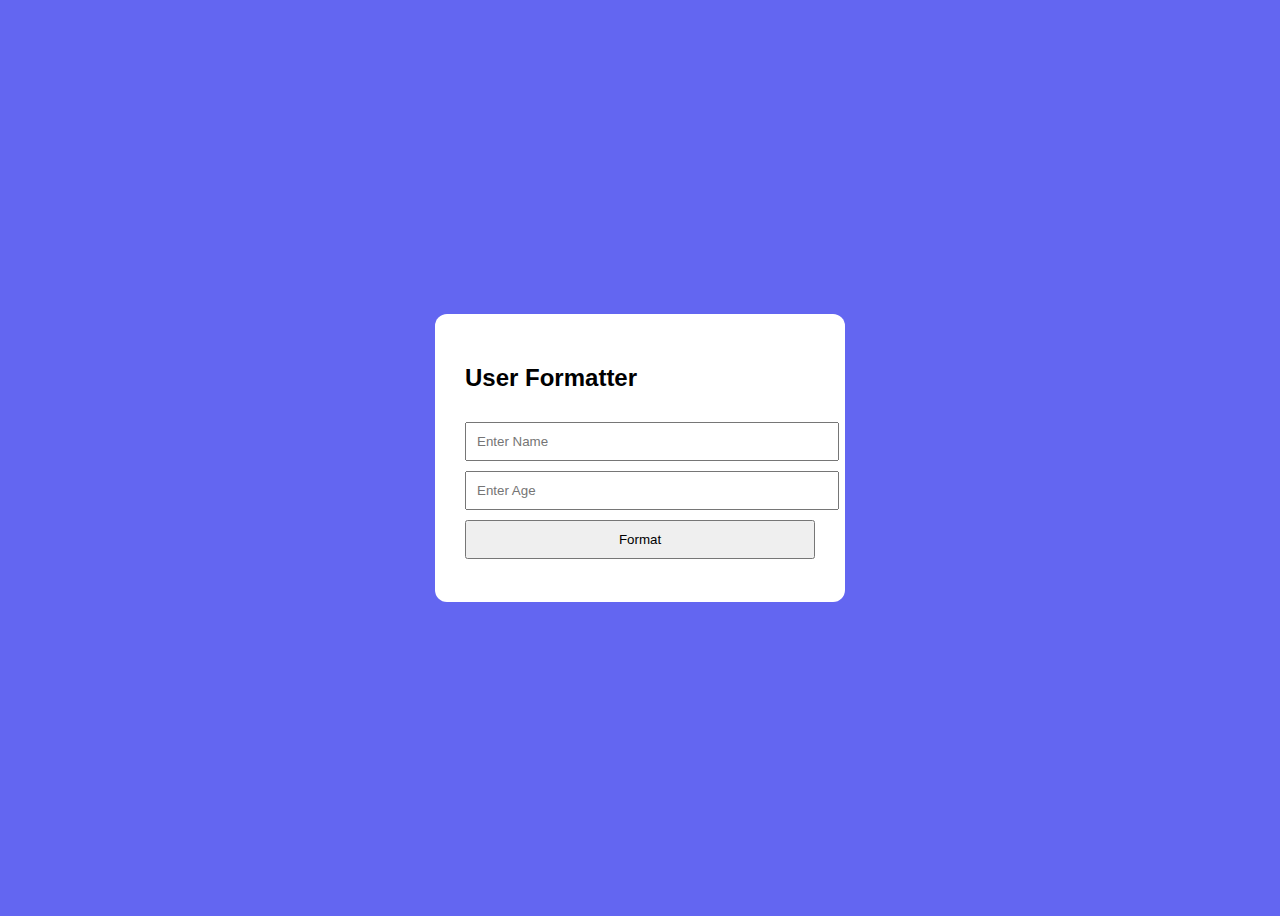
<file: day-1-modern-js/index.html>
<!DOCTYPE html>
<html>
<head>
  <title>User Formatter</title>
  <link rel="stylesheet" href="style.css">
</head>
<body>

<div class="card">
  <h2>User Formatter</h2>
  <input id="name" placeholder="Enter Name">
  <input id="age" type="number" placeholder="Enter Age">
  <button onclick="format()">Format</button>
  <pre id="result"></pre>
</div>

<script src="script.js"></script>
</body>
</html>
</file>
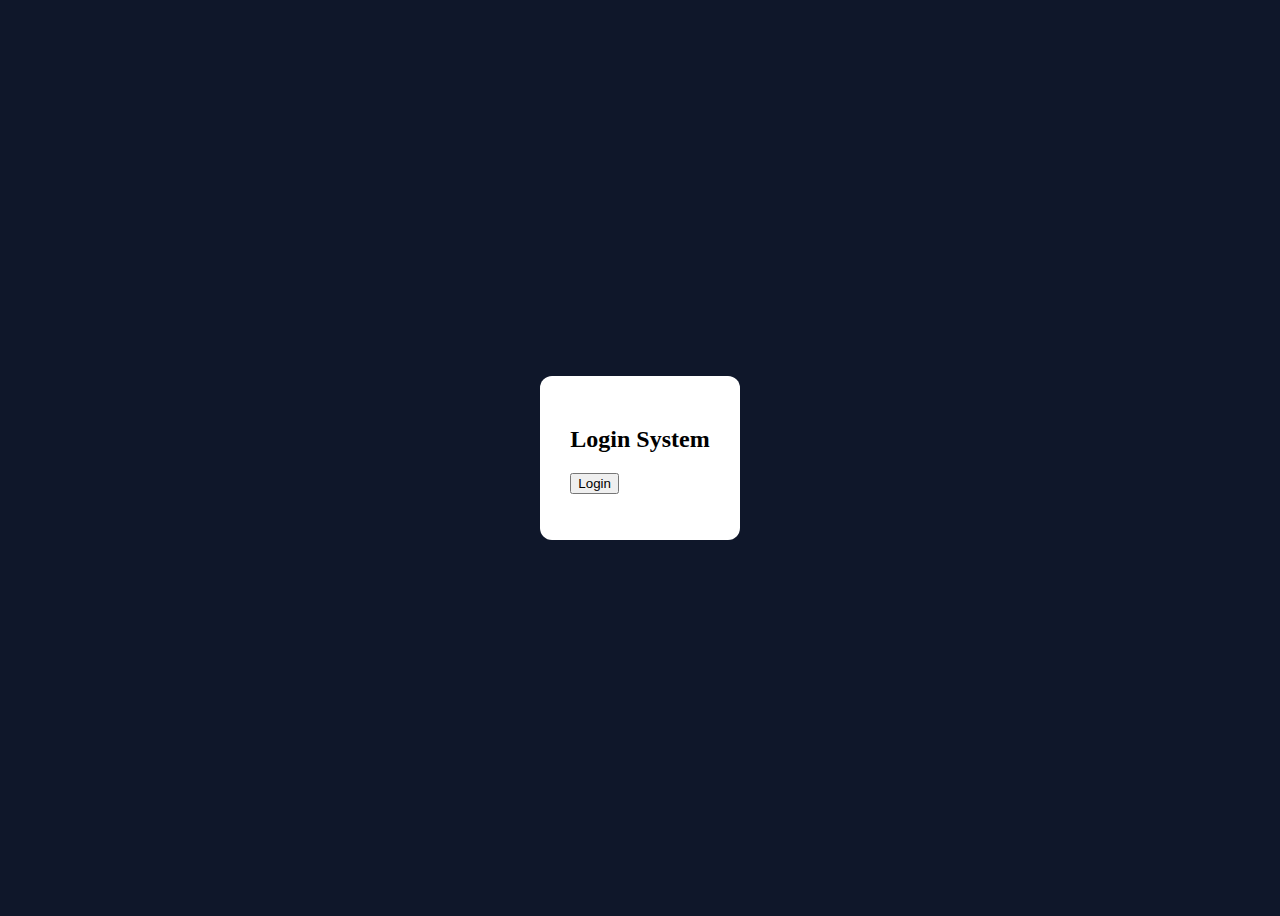
<file: day-2-scope-closures/index.html>
<!DOCTYPE html>
<html>
<head>
  <title>Login Security</title>
  <link rel="stylesheet" href="style.css">
</head>
<body>

<div class="card">
  <h2>Login System</h2>
  <button onclick="login()">Login</button>
  <p id="status"></p>
</div>

<script src="script.js"></script>
</body>
</html>
</file>
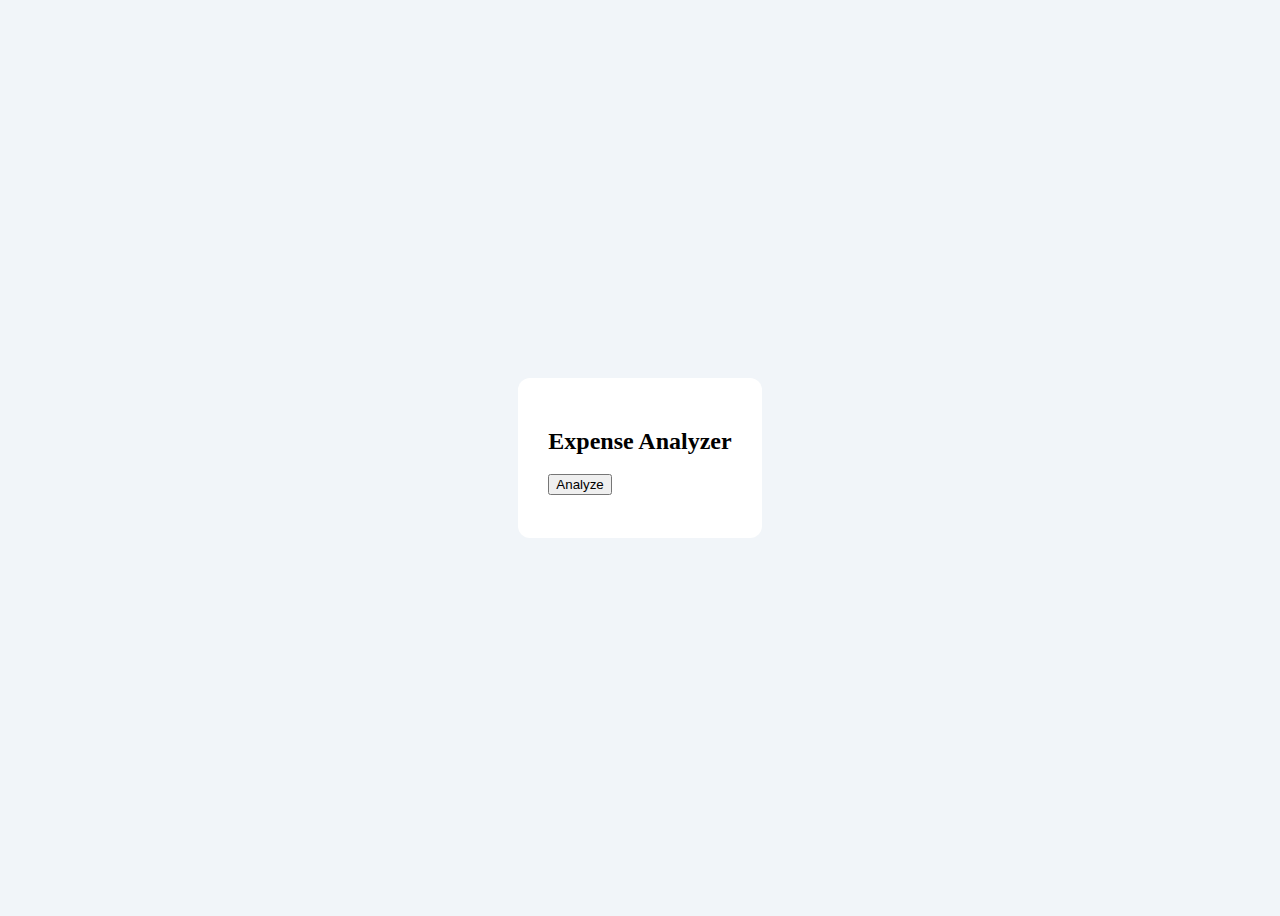
<file: day-3-functional-js/index.html>
<!DOCTYPE html>
<html>
<head>
  <title>Expense Analyzer</title>
  <link rel="stylesheet" href="style.css">
</head>
<body>

<div class="card">
  <h2>Expense Analyzer</h2>
  <button onclick="analyze()">Analyze</button>
  <pre id="result"></pre>
</div>

<script src="script.js"></script>
</body>
</html>
</file>
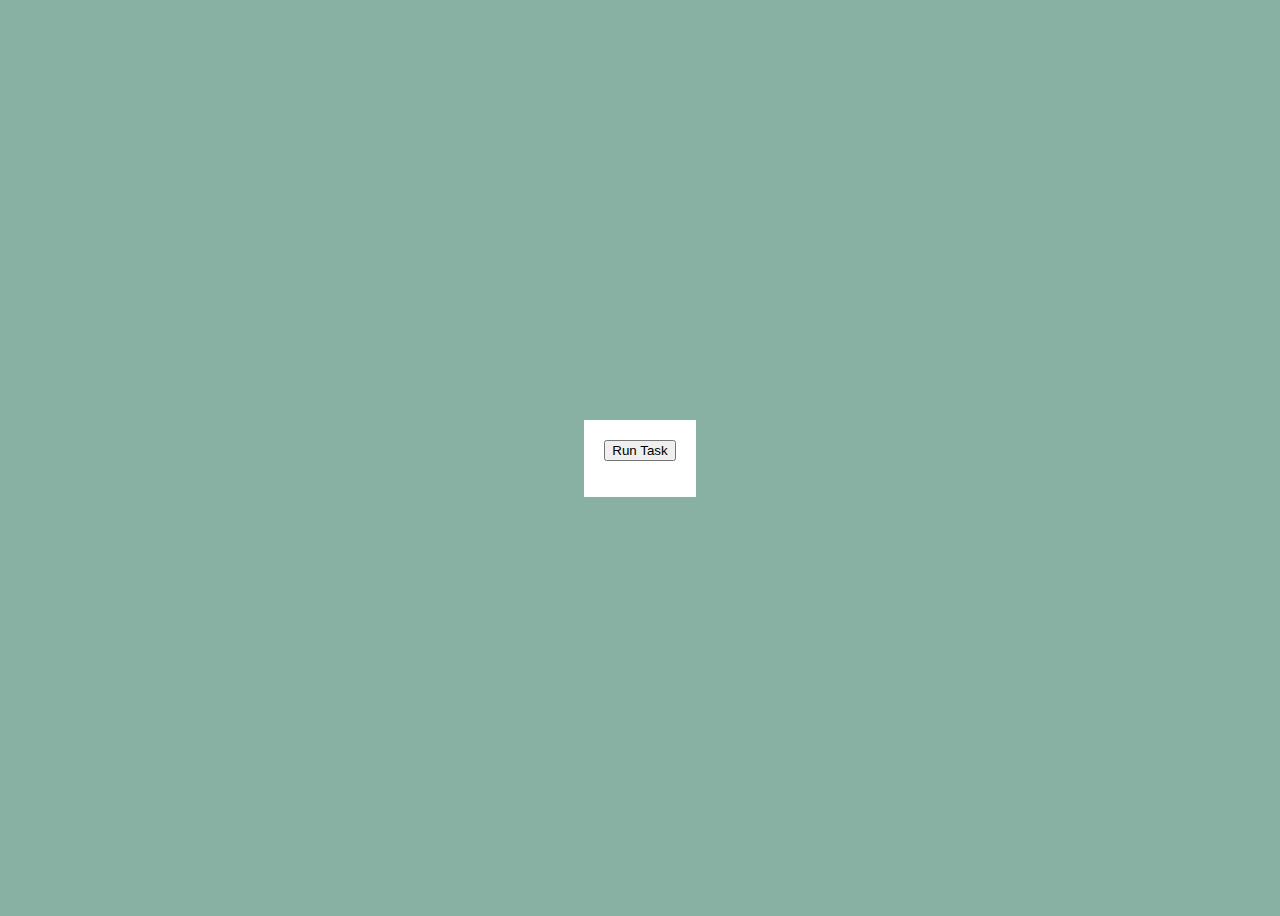
<file: day-4-async-basics/index.html>
<!DOCTYPE html>
<html>
<head>
  <title>Async Task</title>
  <link rel="stylesheet" href="style.css">
</head>
<body>

<div class="card">
  <button onclick="run()">Run Task</button>
  <p id="msg"></p>
</div>

<script src="script.js"></script>
</body>
</html>
</file>
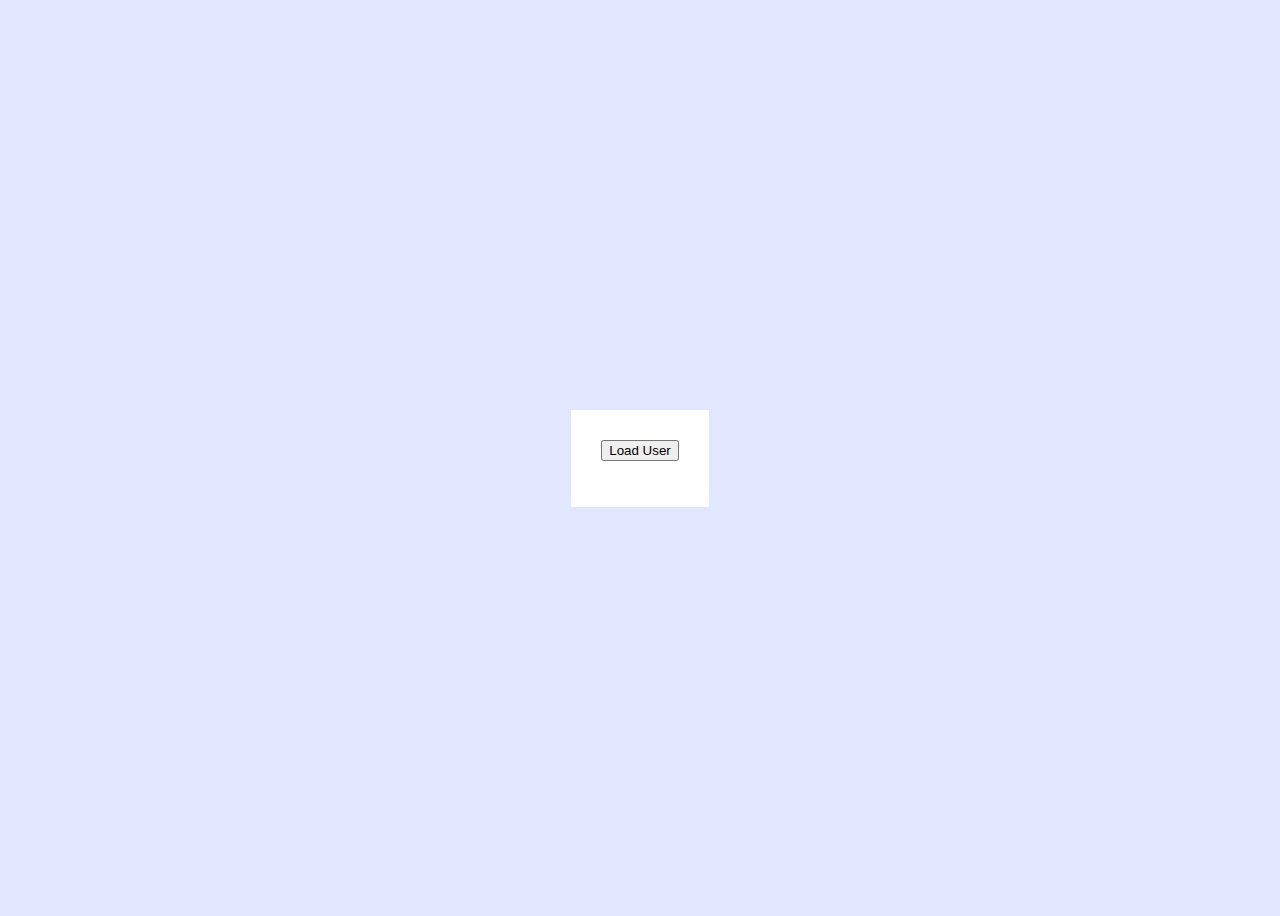
<file: day-5-promises-async/index.html>
<!DOCTYPE html>
<html>
<head>
  <title>User Loader</title>
  <link rel="stylesheet" href="style.css">
</head>
<body>

<div class="card">
  <button onclick="load()">Load User</button>
  <p id="user"></p>
</div>

<script src="script.js"></script>
</body>
</html>
</file>
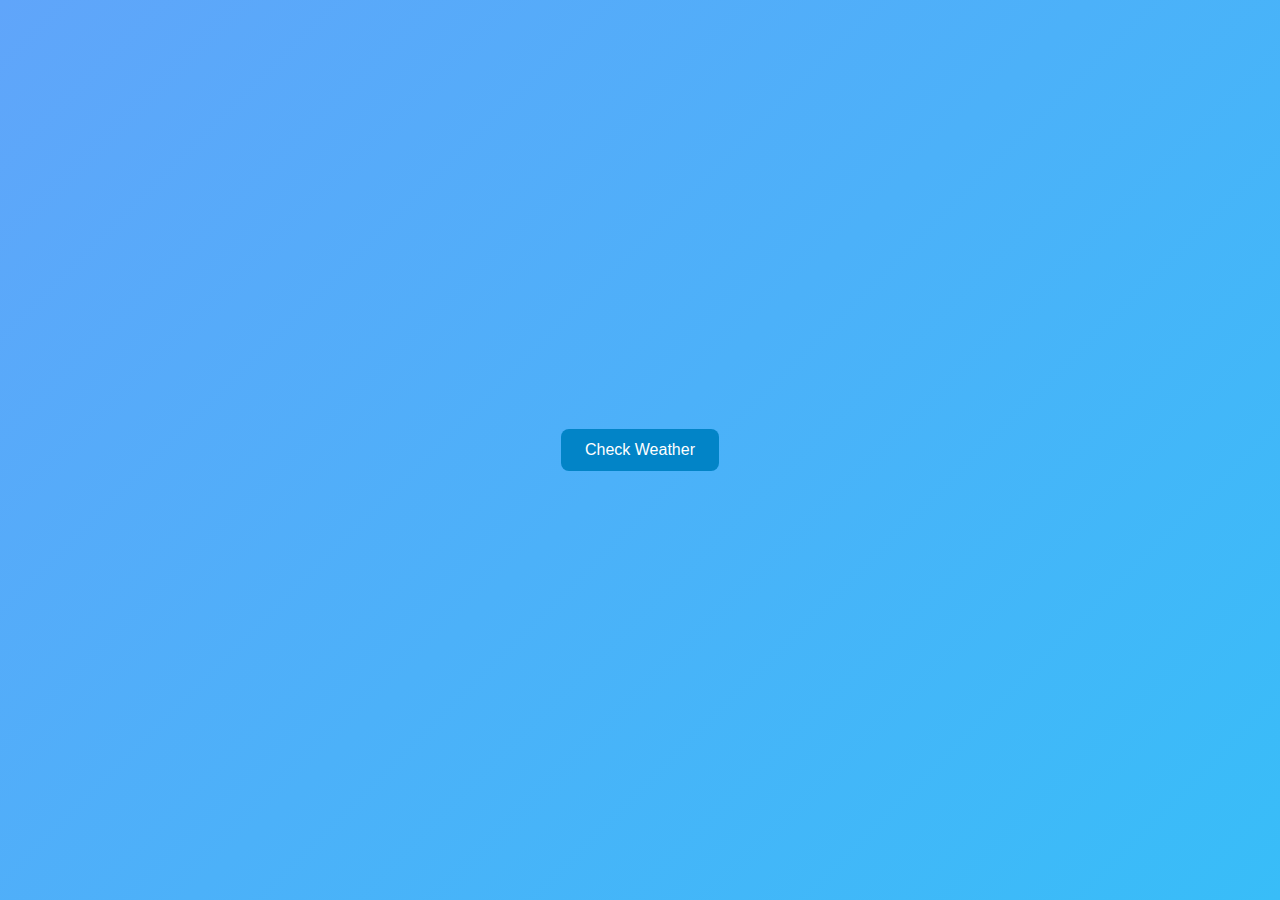
<file: day-6-fetch-logic/index.html>
<!DOCTYPE html>
<html>
<head>
  <title>Weather App</title>
  <link rel="stylesheet" href="style.css">
</head>
<body>

<div class="card">
  <button onclick="weather()">Check Weather</button>
  <p id="info"></p>
</div>

<script src="script.js"></script>
</body>
</html>
</file>
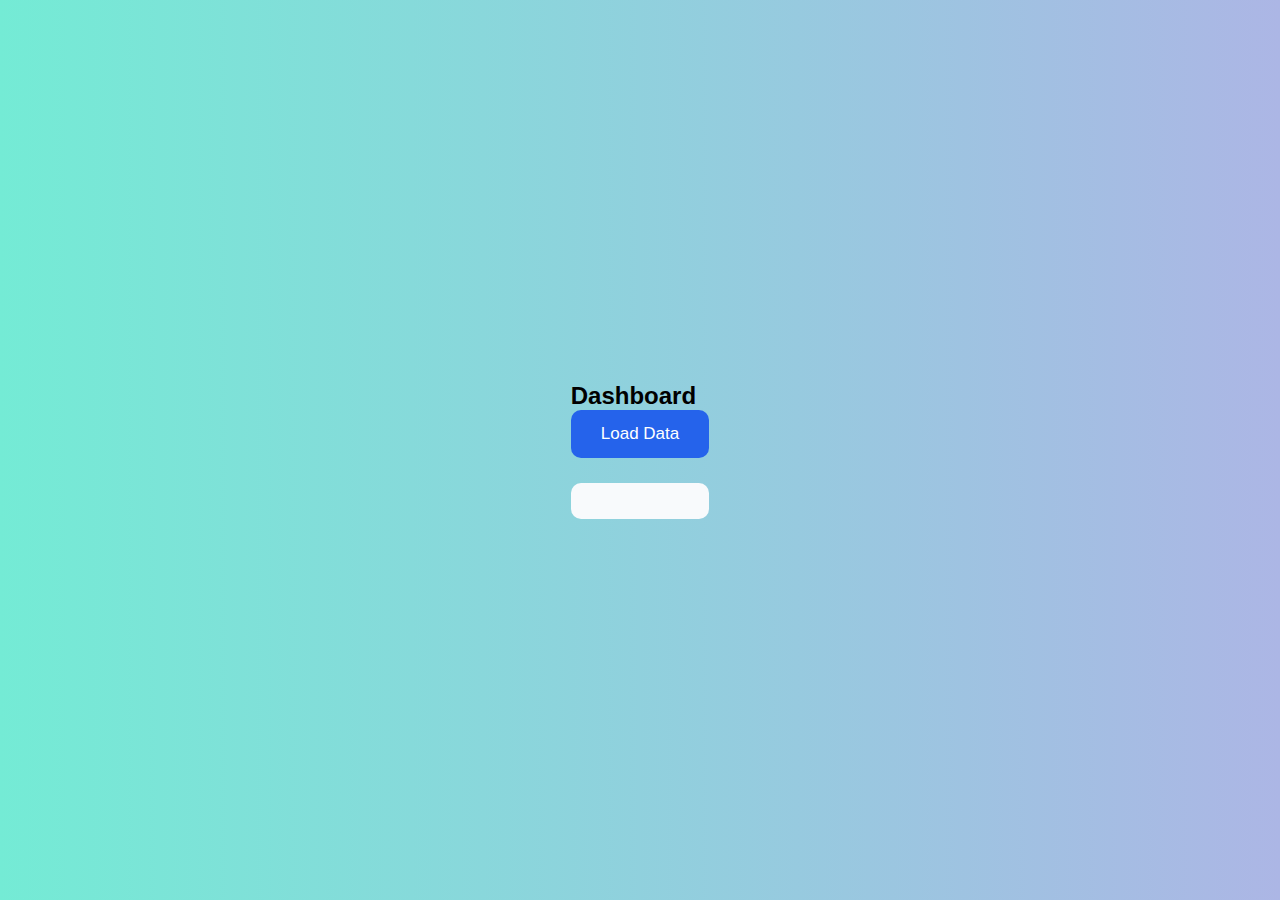
<file: day-7-weather-app/index.html>
<!DOCTYPE html>
<html>
<head>
  <title>Dashboard</title>
  <link rel="stylesheet" href="style.css">
</head>
<body>

<div class="card">
  <h2>Dashboard</h2>
  <button onclick="load()">Load Data</button>
  <pre id="data"></pre>
</div>

<script src="script.js"></script>
</body>
</html>
</file>
<file: day-1-modern-js/style.css>
body {
  display:flex;
  justify-content:center;
  align-items:center;
  height:100vh;
  background:#6366f1;
  font-family:Arial;
}
.card {
  background:white;
  padding:30px;
  border-radius:12px;
  width:350px;
}
input, button {
  width:100%;
  padding:10px;
  margin-top:10px;
}
</file>
<file: day-2-scope-closures/style.css>
body {
  display:flex;
  justify-content:center;
  align-items:center;
  height:100vh;
  background:#0f172a;
  color:white;
}
.card {
  background:white;
  color:black;
  padding:30px;
  border-radius:12px;
}
</file>
<file: day-3-functional-js/style.css>
body {
  display:flex;
  justify-content:center;
  align-items:center;
  height:100vh;
  background:#f1f5f9;
}
.card {
  background:white;
  padding:30px;
  border-radius:12px;
}
</file>
<file: day-4-async-basics/style.css>
body {
  display:flex;
  justify-content:center;
  align-items:center;
  height:100vh;
  background:#88b1a3;
}
.card {
  background:white;
  padding:20px;
}
</file>
<file: day-5-promises-async/style.css>
body {
  display:flex;
  justify-content:center;
  align-items:center;
  height:100vh;
  background:#e0e7ff;
}
.card {
  background:white;
  padding:30px;
}
</file>
<file: day-6-fetch-logic/style.css>
* {
  margin: 0;
  padding: 0;
  box-sizing: border-box;
}

body {
  min-height: 100vh;
  display: flex;
  justify-content: center;
  align-items: center;
  background: linear-gradient(135deg, #60a5fa, #38bdf8);
  font-family: "Segoe UI", sans-serif;
}

.weather-card {
  width: 380px;
  background: #ffffff;
  padding: 30px;
  border-radius: 16px;
  text-align: center;
  box-shadow: 0 15px 35px rgba(0, 0, 0, 0.2);
}

button {
  padding: 12px 24px;
  background: #0284c7;
  color: white;
  border: none;
  border-radius: 8px;
  font-size: 16px;
  cursor: pointer;
}

button:hover {
  background: #0369a1;
}

pre {
  margin-top: 20px;
  background: #f1f5f9;
  padding: 15px;
  border-radius: 8px;
}
</file>
<file: day-7-weather-app/style.css>
* {
  margin: 0;
  padding: 0;
  box-sizing: border-box;
}

body {
  min-height: 100vh;
  display: flex;
  justify-content: center;
  align-items: center;
  background: linear-gradient(to right, #74ebd5, #acb6e5);
  font-family: "Segoe UI", sans-serif;
}

.app {
  width: 420px;
  background: #ffffff;
  padding: 35px;
  border-radius: 18px;
  text-align: center;
  box-shadow: 0 20px 45px rgba(0, 0, 0, 0.25);
}

.app h1 {
  margin-bottom: 25px;
  color: #1e293b;
}

button {
  padding: 14px 30px;
  background: #2563eb;
  color: white;
  border: none;
  border-radius: 10px;
  font-size: 17px;
  cursor: pointer;
}

button:hover {
  background: #1d4ed8;
}

pre {
  margin-top: 25px;
  background: #f8fafc;
  padding: 18px;
  border-radius: 10px;
}
</file>
